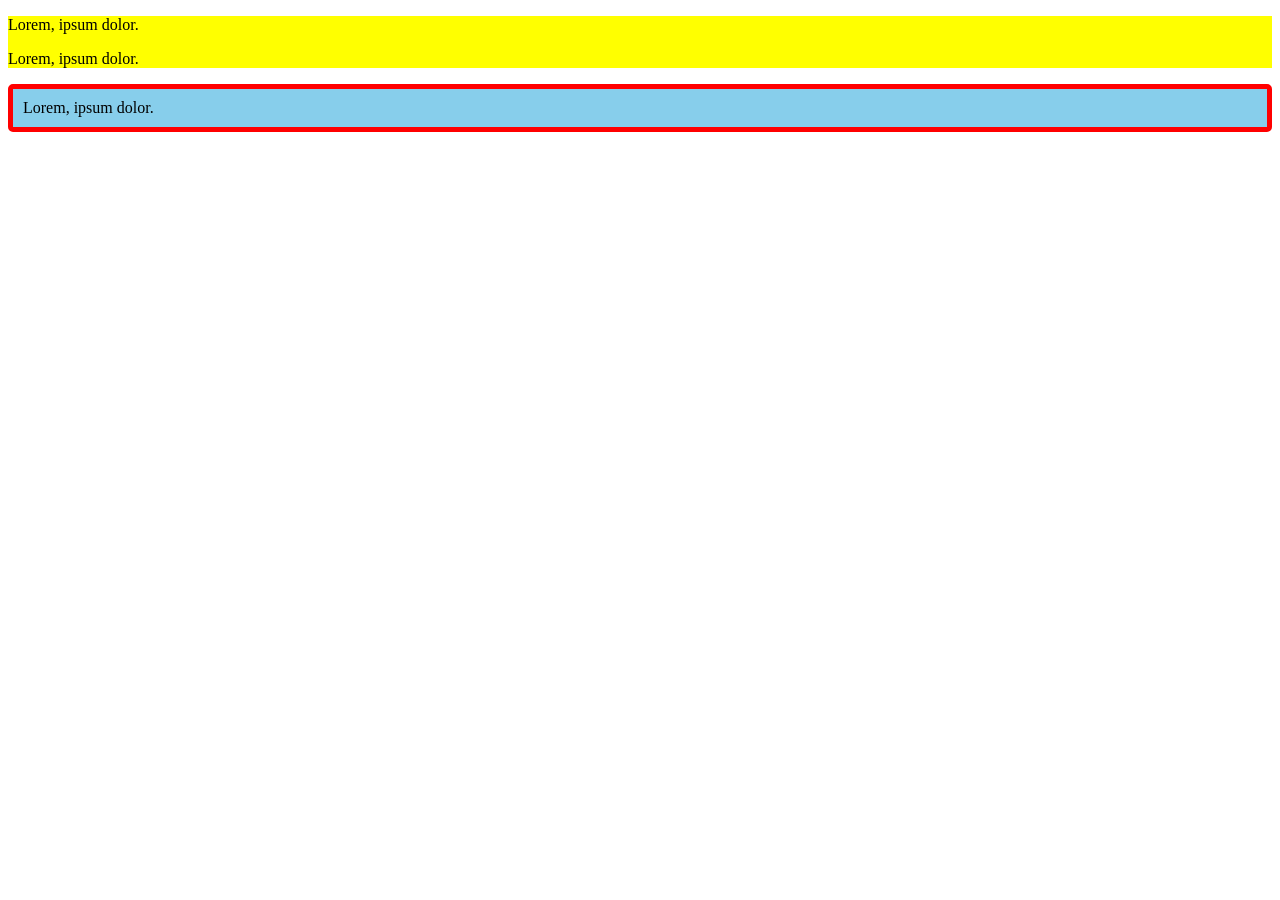
<file: flelxcode.html>
<!DOCTYPE html>
<html lang="en">
<head>
    <meta charset="UTF-8">
    <meta name="viewport" content="width=device-width, initial-scale=1.0">
    <link rel="stylesheet" href="style1.css">
    <title>Document</title>
</head>
<body>
   <div id="container" >
       <p  >Lorem, ipsum dolor.</p>
       <p  >Lorem, ipsum dolor.</p>
   </div>
    <p id="p3" >Lorem, ipsum dolor.</p>
</body>
</html>
</file>
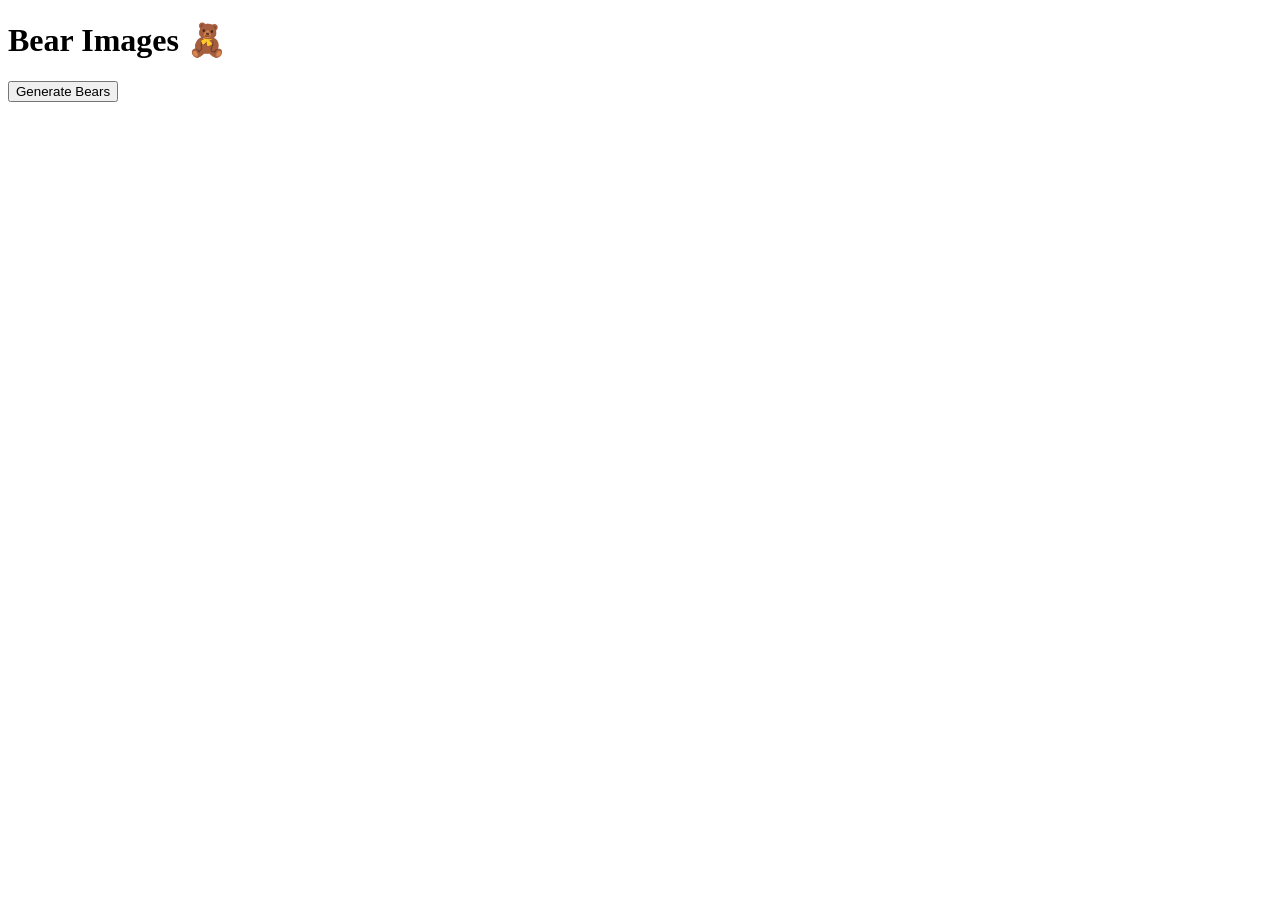
<file: placebear.html>
<!DOCTYPE html>
<html lang="en">
<head>
    <meta charset="UTF-8">
    <meta name="viewport" content="width=device-width, initial-scale=1.0">
    <title>Bear Generator</title>
</head>
<body>
    <h1>Bear Images 🧸</h1>
    <button onclick="bear()">Generate Bears</button>

    <div id="image" style="display:flex; flex-wrap:wrap; gap:10px;"></div>

    <script src="placebear.js"></script>
</body>
</html>
</file>
<file: style1.css>
#container{
background-color: yellow;
}
#p3{
    background-color: skyblue;
    border:solid 5px red;
    border-radius: 5px;
    padding: 10px;
    margin-top
}
</file>
